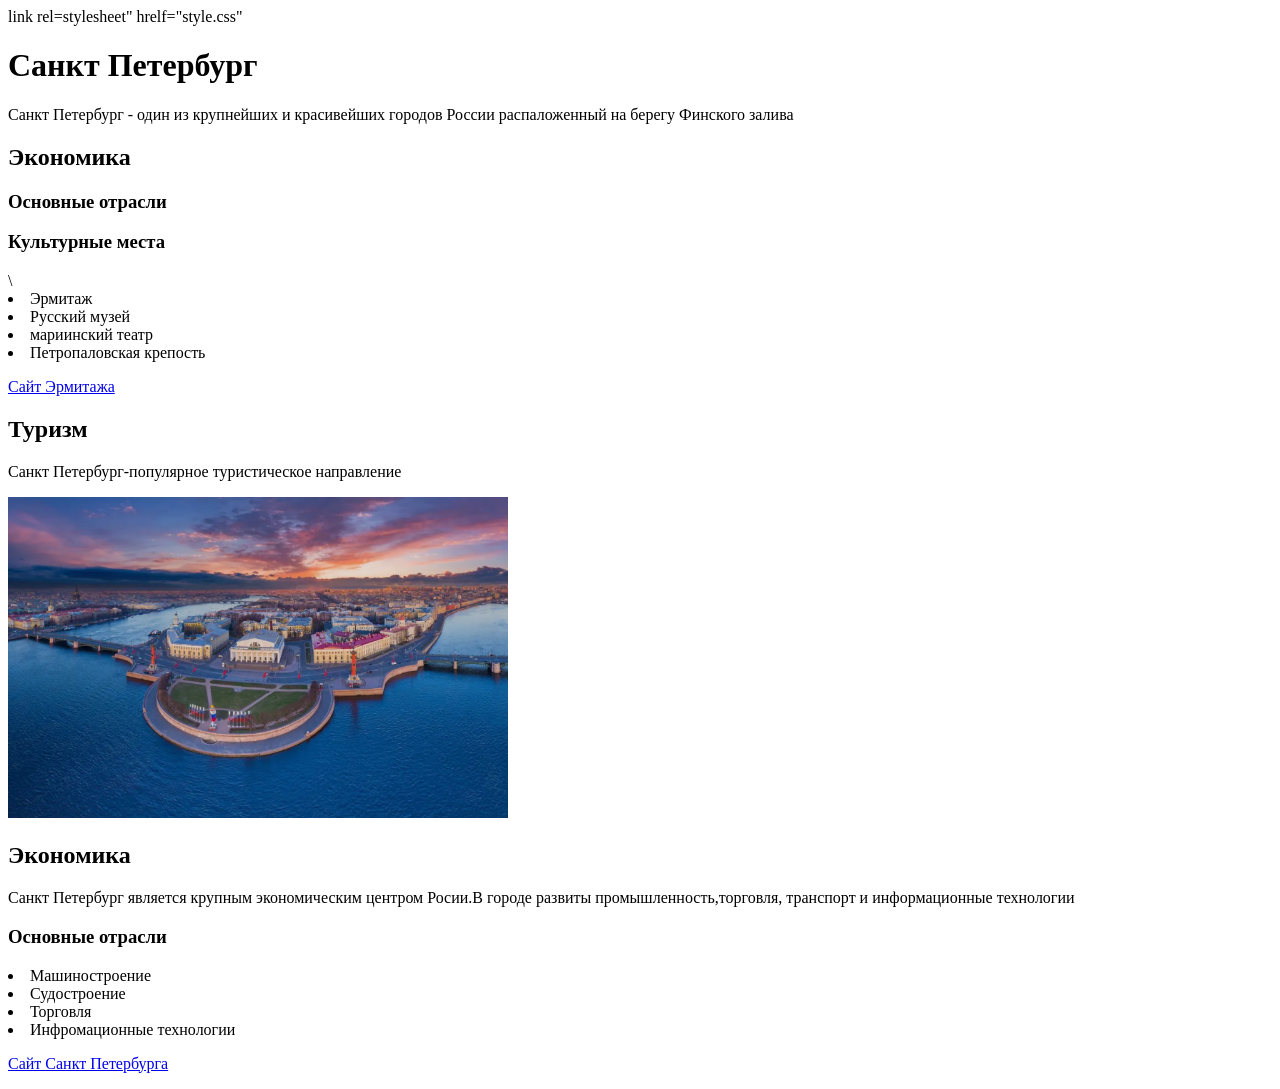
<file: index.html>
<!DOCTYPE html>
<html lang="en">
<head>
    <meta charset="UTF-8">
    <meta name="viewport" content="width, initial-scale=1.0">
    <title>Document</title> link rel=stylesheet" hrelf="style.css"

</head>
<body>
    <h1>Санкт Петербург</h1>
    <p> Санкт Петербург - один из крупнейших и красивейших городов России распаложенный на берегу Финского залива<div class=""></div></p>
</p>
<h2>Экономика</h2>
<h3>Основные отрасли</h3>
<h3>Культурные места</h3>
<ui>\
<li>Эрмитаж</li>
<li>Русский музей
    <li>мариинский театр</li>
    <li>Петропаловская крепость</li>
</ui>
<p>
    <a href="https://www.hermitagemuseum.org/">Сайт Эрмитажа</a>
    <p>
<h2>Туризм</h2>
    </p>Санкт Петербург-популярное туристическое направление</p>
<img src="1.webp"
alt="Санкт Петербург"
width="500">
<h2>Экономика</h2>
<p>Санкт Петербург является крупным экономическим центром Росии.В городе развиты промышленность,торговля, транспорт и информационные технологии</p>
</p>
<h3>Основные отрасли</h3>
<u1>
    <li>Машиностроение</li>
    <li>Судостроение</li>
    <li>Торговля</li>
    <li>Инфромационные технологии</li>
</u1>
<p>
    <a href="https://www.gov.spb.ru/">Сайт Санкт Петербурга</a>
</p>
</body>
</html>
</file>
